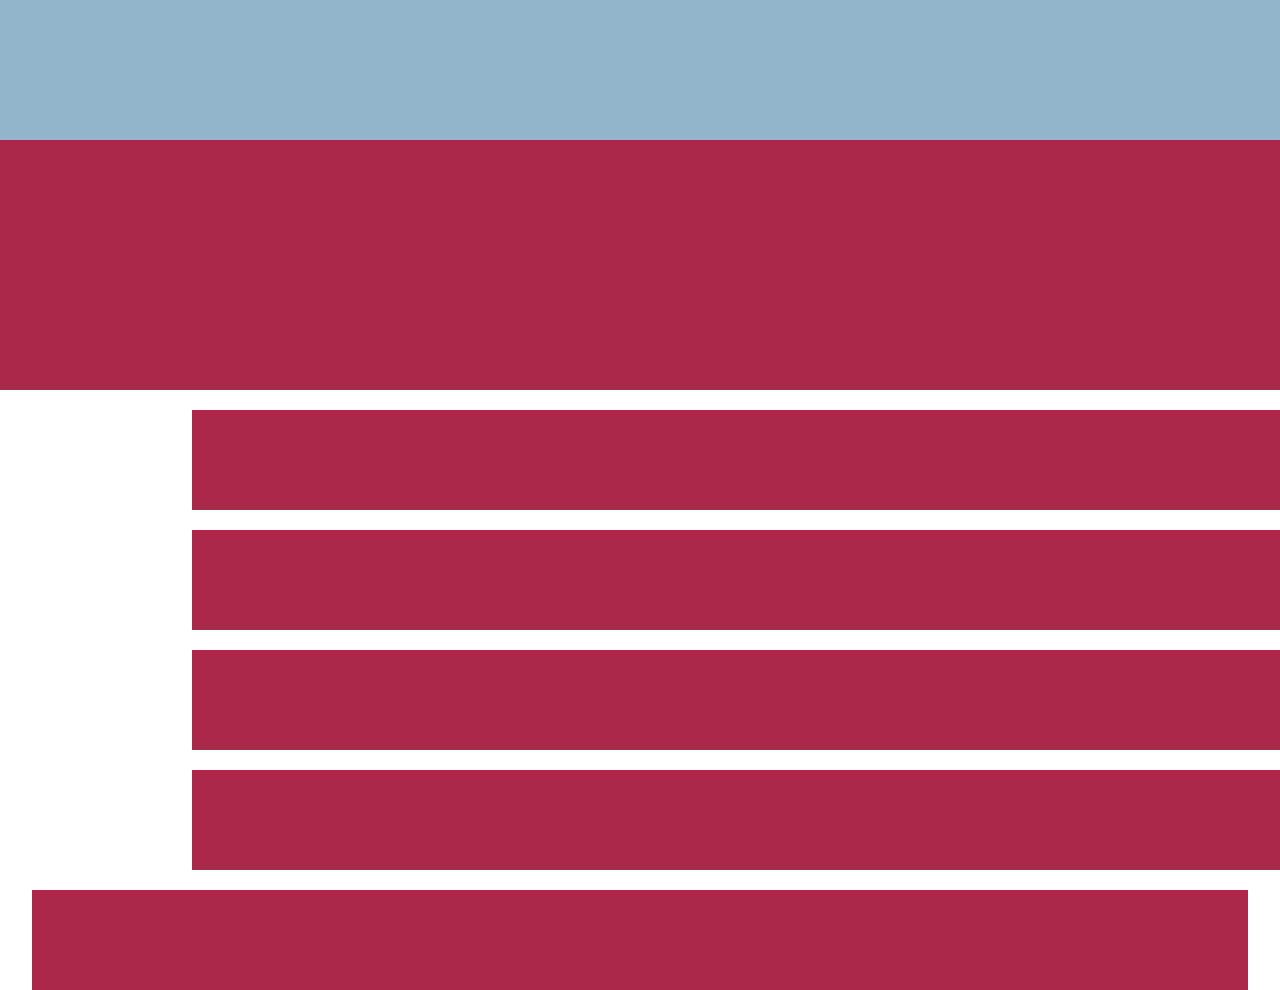
<file: hack_1/index.html>
<!DOCTYPE html>
<html lang="en">
<head>
    <meta charset="UTF-8">
    <meta name="viewport" content="width=device-width, initial-scale=1.0">
    <link rel="stylesheet" href="style/style.css">
    <title>H-1</title>
</head>
<body>
    <main>
        <section>
        <div class="bluebox firstbox"></div>
        <div class="winebox secondbox"></div>
        </section>
        <div class="winebox right"></div>
        <div class="winebox right"></div>
        <div class="winebox right"></div>
        <div class="winebox right"></div>
        <div class="winebox centered"></div>
    </main>
</body>
</html>
</file>
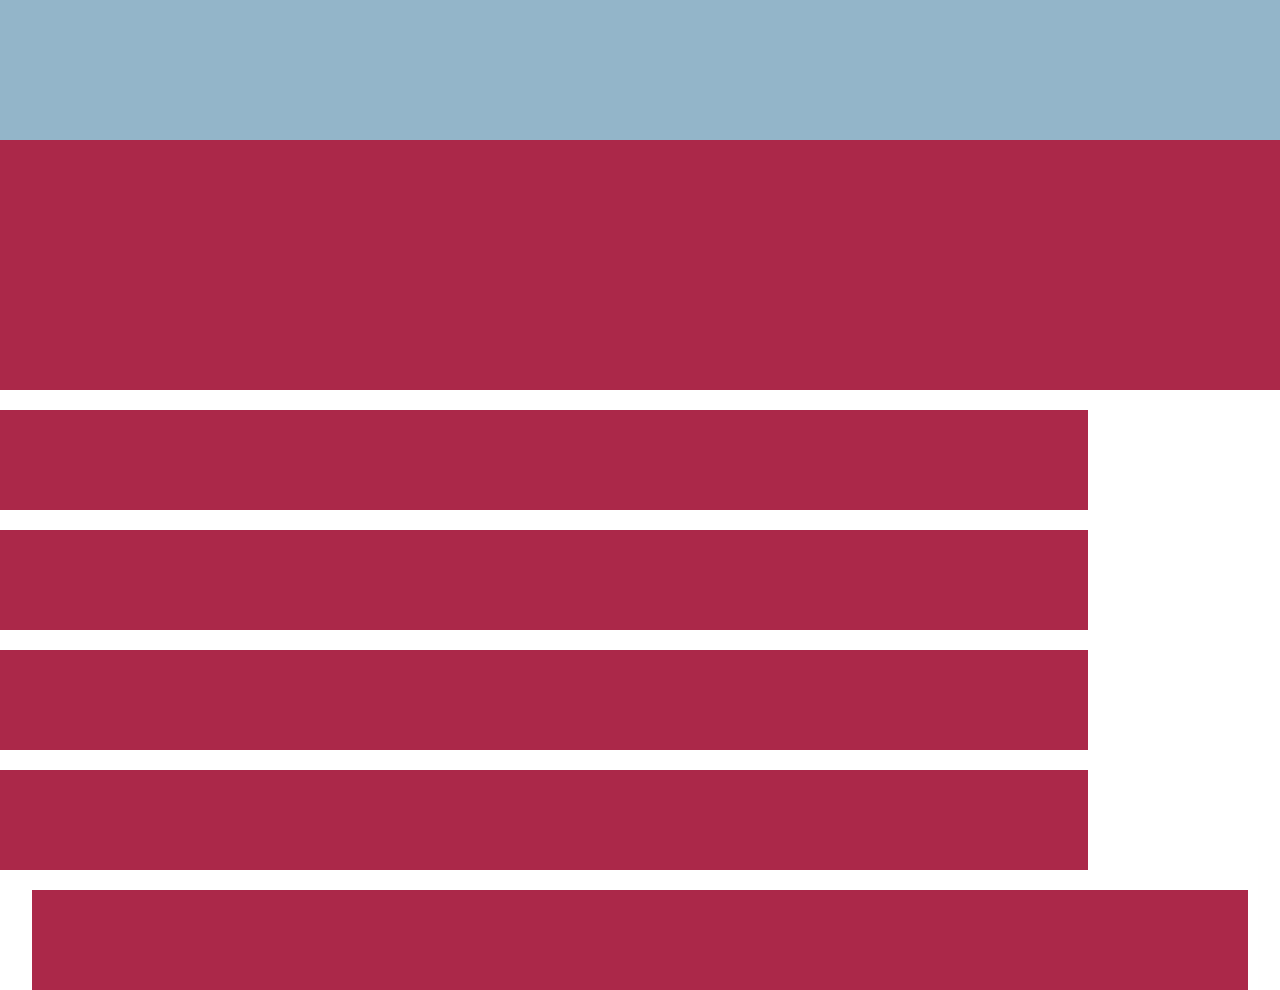
<file: hack_2/index.html>
<!DOCTYPE html>
<html lang="en">
<head>
    <meta charset="UTF-8">
    <meta name="viewport" content="width=device-width, initial-scale=1.0">
    <link rel="stylesheet" href="style/style.css">
    <title>H-1</title>
</head>
<body>
    <main>
        <section>
            <div class="bluebox firstbox"></div>
            <div class="winebox secondbox"></div>
        </section>
        <div class="container">
            <div class="winebox left"></div>
            <div class="winebox left"></div>
            <div class="winebox left"></div>
            <div class="winebox left"></div>
        </div>
            <div class="winebox centered"></div>
    </main>
</body>
</html>
</file>
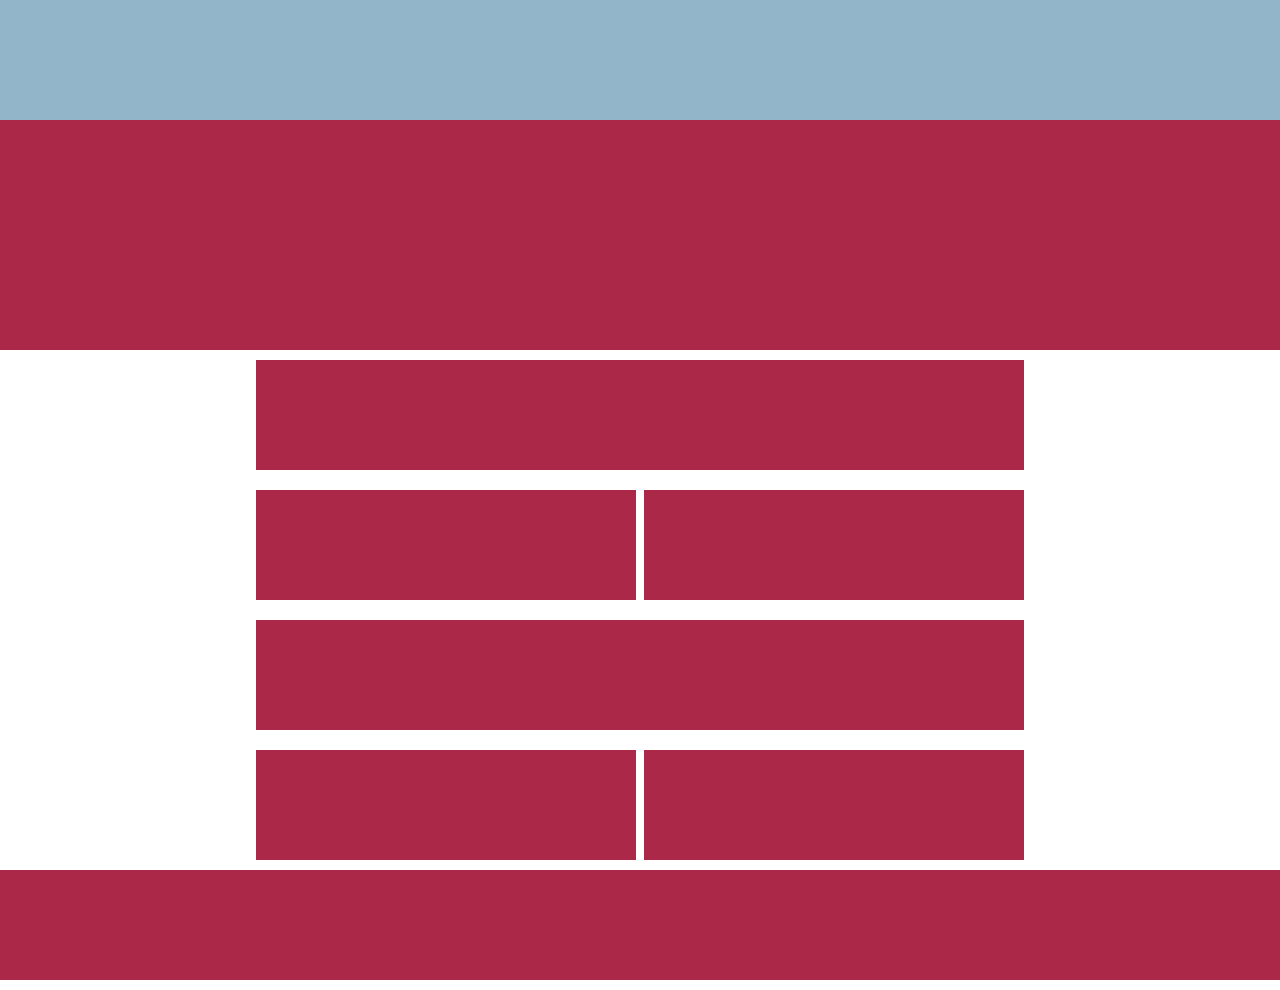
<file: hack_3/index.html>
<!DOCTYPE html>
<html lang="en">
<head>
    <meta charset="UTF-8">
    <meta name="viewport" content="width=device-width, initial-scale=1.0">
    <link rel="stylesheet" href="style/style.css">
    <title>H-1</title>
</head>
<body>
    <main>
        <section>
            <div class="bluebox firstbox"></div>
            <div class="winebox secondbox"></div>
        </section>
        <section class="flex-container">
            <div class="winebox center"></div>
            <div class="winebox middle"></div>
            <div class="winebox middle"></div>
            <div class="winebox center"></div>
            <div class="winebox middle"></div>
            <div class="winebox middle"></div>
        </section>
            <div class="winebox centered"></div>
    </main>
</body>
</html>
</file>
<file: hack_1/style/style.css>
:root {
    --blue-color: #93B5C9;
    --wine-color: #AB2849;
}

body {
    margin: 0;
}

.firstbox {
    height: 140px;
}

.secondbox{
    height: 250px;
}

.winebox {
    background-color: var(--wine-color);
}

.bluebox {
    background-color: var(--blue-color);
}

.right {
    width: 85%;
    height: 100px;
    margin-left: auto;
    margin-top: 20px;
}

.centered {
    width: 95%;
    height: 100px;
    margin: 20px auto 0;
}
</file>
<file: hack_2/style/style.css>
:root {
    --blue-color: #93B5C9;
    --wine-color: #AB2849;
}

body {
    margin: 0;
}

.firstbox {
    height: 140px;
}

.secondbox{
    height: 250px;
}

.winebox {
    background-color: var(--wine-color);

}

.bluebox {
    background-color: var(--blue-color);
}

.container{
    width: 85%;
    /* Los divs ya de manera predeterminada se acomodan a la izquierda del contenedor,
    de igual forma, se define explícitamente con float de la siguiente manera: */
    float: left;
    margin-bottom: 20px;
}

.left {
    margin-top: 20px;
    height: 100px;
}

.centered {
    width: 95%;
    height: 100px;
    margin: 20px auto 0;
    /* Se usa clear para respetar el flujo posterior al elemento con float */
    clear: both;
}
</file>
<file: hack_3/style/style.css>
:root {
    box-sizing: border-box;
    --blue-color: #93B5C9;
    --wine-color: #AB2849;
}

body {
    margin: 0;
}

main{
    display: flex;
    flex-direction: column;
}

div {
    width: 100%;
    height: 110px;
}

.firstbox {
    height: 120px;
}

.secondbox{ 
    height: 230px;
}

.flex-container {
    display: flex;
    flex-wrap: wrap;
    justify-content: space-between;
    gap: 20px 0;
    width: 60%;
    margin: 10px auto;
}

.middle {
    width: 49.5%;
}

.winebox {
    background-color: var(--wine-color);
}

.bluebox {
    background-color: var(--blue-color);
}

.centered {
    margin: auto;
    margin-bottom: 10px;
}
</file>
